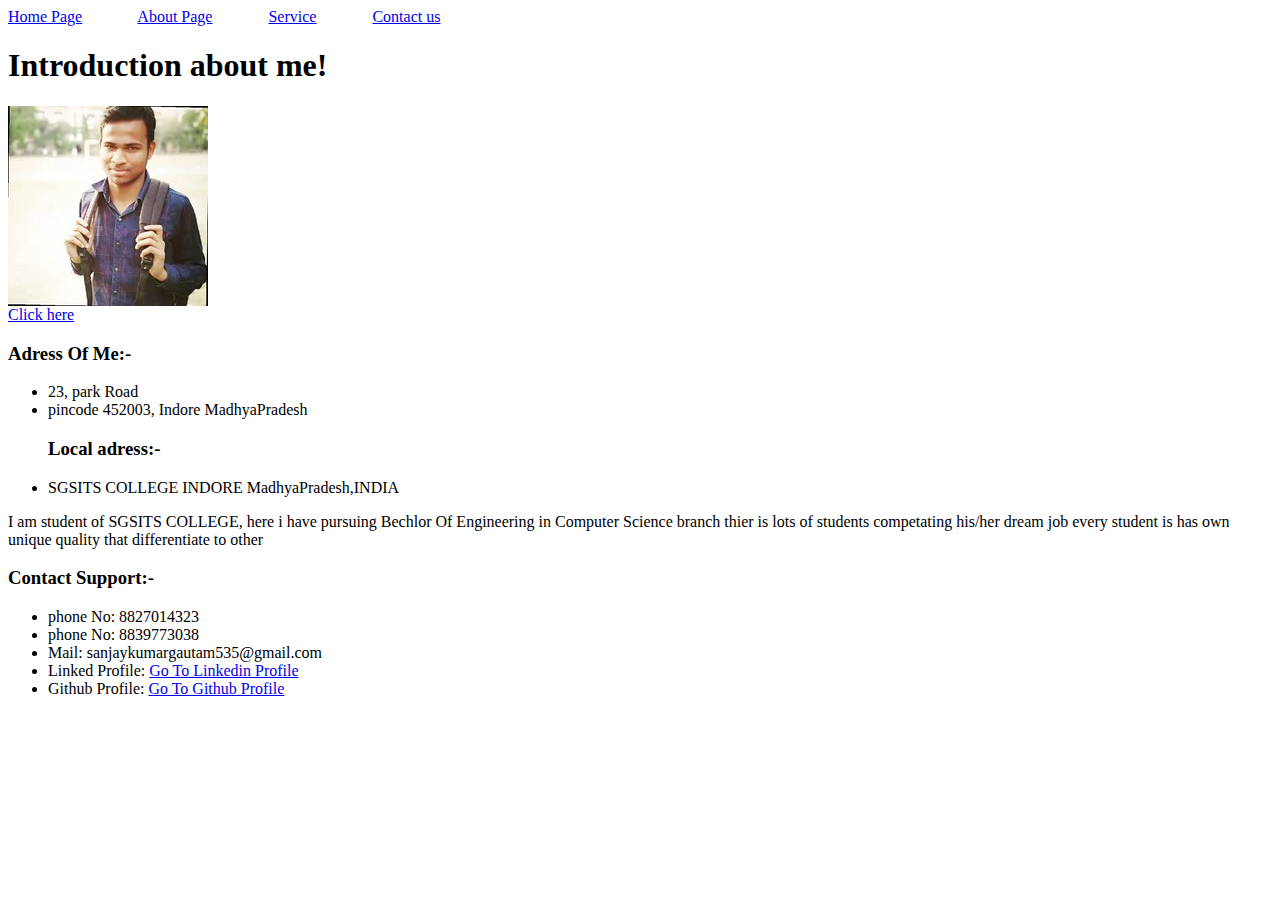
<file: web/about.html>
<html>
 <head>
  <title>About me</title>
 </head>

 <body>

    <a href="about.html">Home Page</a>
	&nbsp;&nbsp;&nbsp;&nbsp;&nbsp;&nbsp;&nbsp;&nbsp;&nbsp;&nbsp;&nbsp;&nbsp;
	<a href="https://www.linkedin.com/in/sanjay-gautam-1a6795148/">About Page</a>
	&nbsp;&nbsp;&nbsp;&nbsp;&nbsp;&nbsp;&nbsp;&nbsp;&nbsp;&nbsp;&nbsp;&nbsp;
	<a href="service.html">Service</a>
	&nbsp;&nbsp;&nbsp;&nbsp;&nbsp;&nbsp;&nbsp;&nbsp;&nbsp;&nbsp;&nbsp;&nbsp;
	<a href="contact.html">Contact us</a>
 
  <h1>Introduction about me!</h1>
  <img src="myimage.jpg" alt="#"/>
   <br>
   <a href="myimage.jpg">Click here</a>
   <h3>Adress Of Me:-</h3>
 <ul>
  <li>23, park Road</li>
  <li>pincode 452003, Indore MadhyaPradesh</li>
  <h3>Local adress:-</h3>
  <li>SGSITS COLLEGE INDORE MadhyaPradesh,INDIA</li>
 </ul>
  <p>I am student of SGSITS COLLEGE, here i have pursuing Bechlor Of Engineering in Computer Science branch thier is lots of students competating his/her dream job every student is has own unique quality that differentiate to other </p>
  <h3>Contact Support:-</h3>
   <ul>
	<li>phone No: 8827014323</li>
	<li>phone No: 8839773038</li>
	<li>Mail: sanjaykumargautam535@gmail.com</li>
	<li>Linked Profile: <a href="www.linkedin.com/in/sanjaygautam535">Go To Linkedin Profile</a></li>
	<li>Github Profile: <a href="https://github.com/sanjay535">Go To Github Profile</a></li>
 
 </ul>

 
 </body>
</html>
</file>
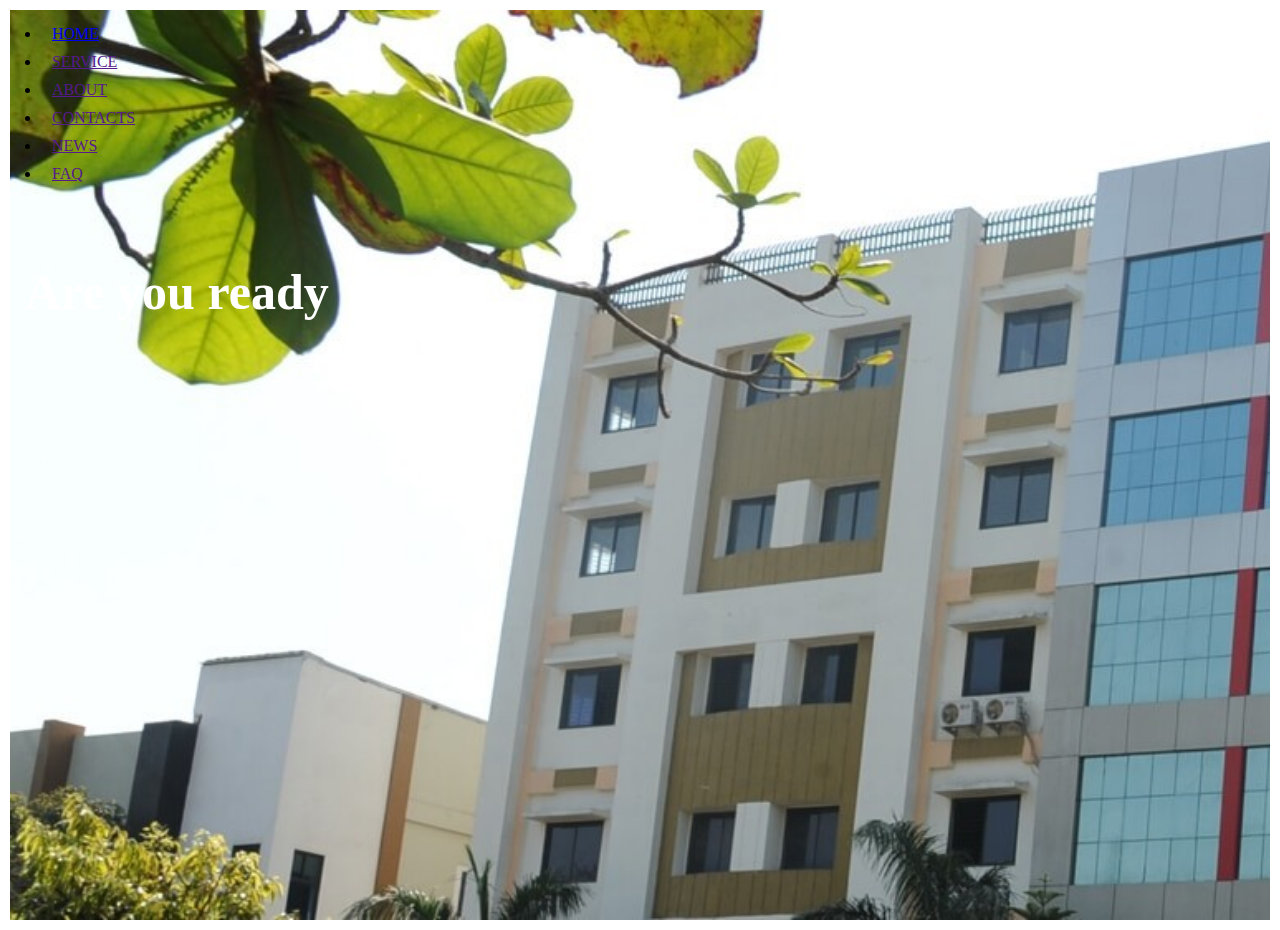
<file: web/afterloading.html>
<html>
<head>
<title>Business Website</title>
<link href="web.css" rel="stylesheet" type="text/css">
</head>

<body>
  <header>
  <div>
   <table class="main-nav" align="center">
    <tr>
     <li class="active"> <a href="F:/TecnosoftProject/java78/WebApp_MVC/web/LoginForm.html">HOME</a> </li>
    <li> <a href="">SERVICE</a> </li>
     <li> <a href="">ABOUT</a> </li>
    <li> <a href="">CONTACTS</a> </li>
   <li> <a href="">NEWS</a> </li>
    <li> <a href="">FAQ</a> </li>
    </tr>
   </table>
 </div>

    <div class="hero">
     <h1>Are you ready ? </h1>
     
     </div>

  </header>
</body>
</html>
</file>
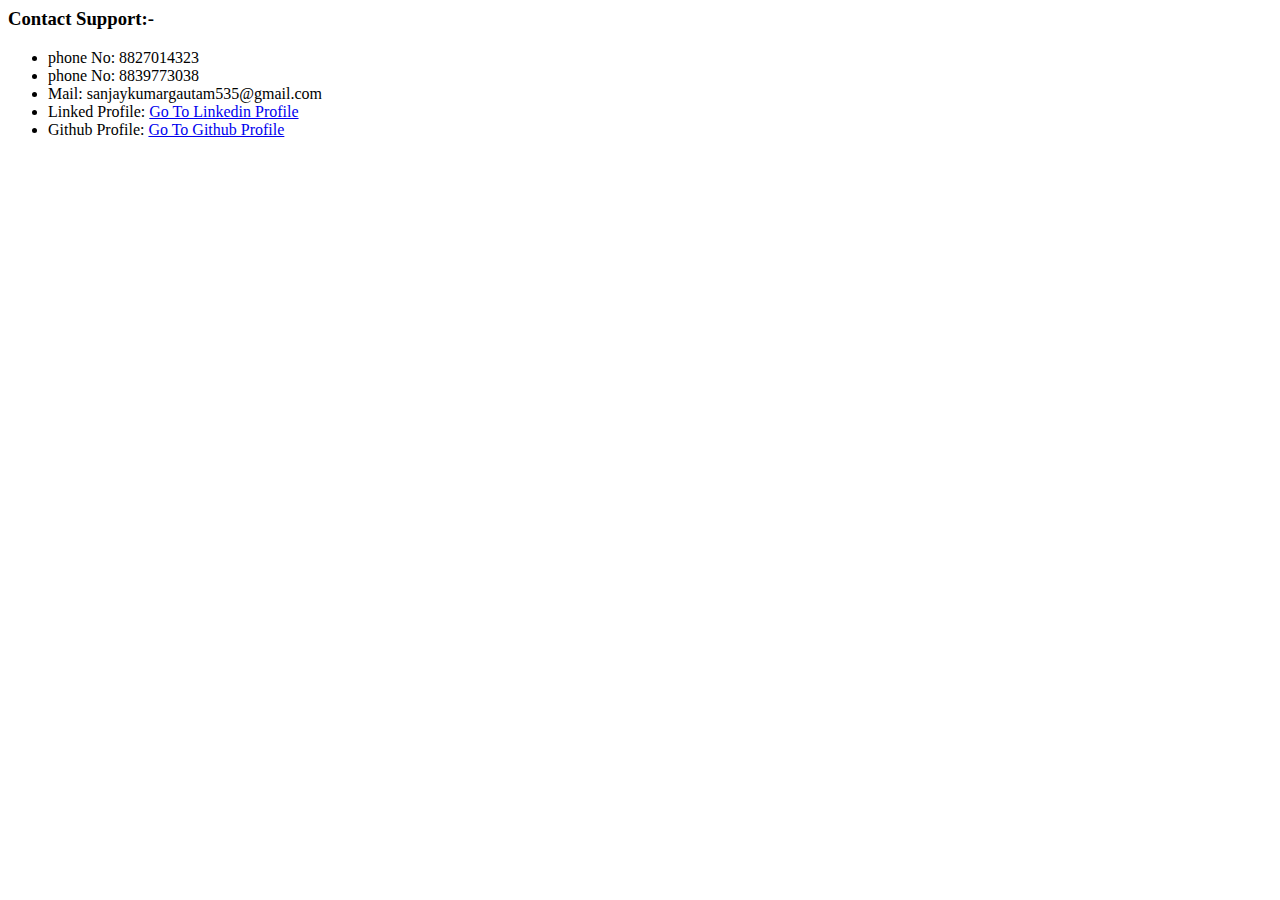
<file: web/contact.html>
<html>
 <head>
  <title>Contact Detail Of me</title>
 </head>

 <body>

  <h3>Contact Support:-</h3>
 <ul>
  <li>phone No: 8827014323</li>
  <li>phone No: 8839773038</li>
  <li>Mail: sanjaykumargautam535@gmail.com</li>
  <li>Linked Profile: <a href="www.linkedin.com/in/sanjaygautam535">Go To Linkedin Profile</a></li>
  <li>Github Profile: <a href="https://github.com/sanjay535">Go To Github Profile</a></li>
 
 </ul>
  </body>
</html>
</file>
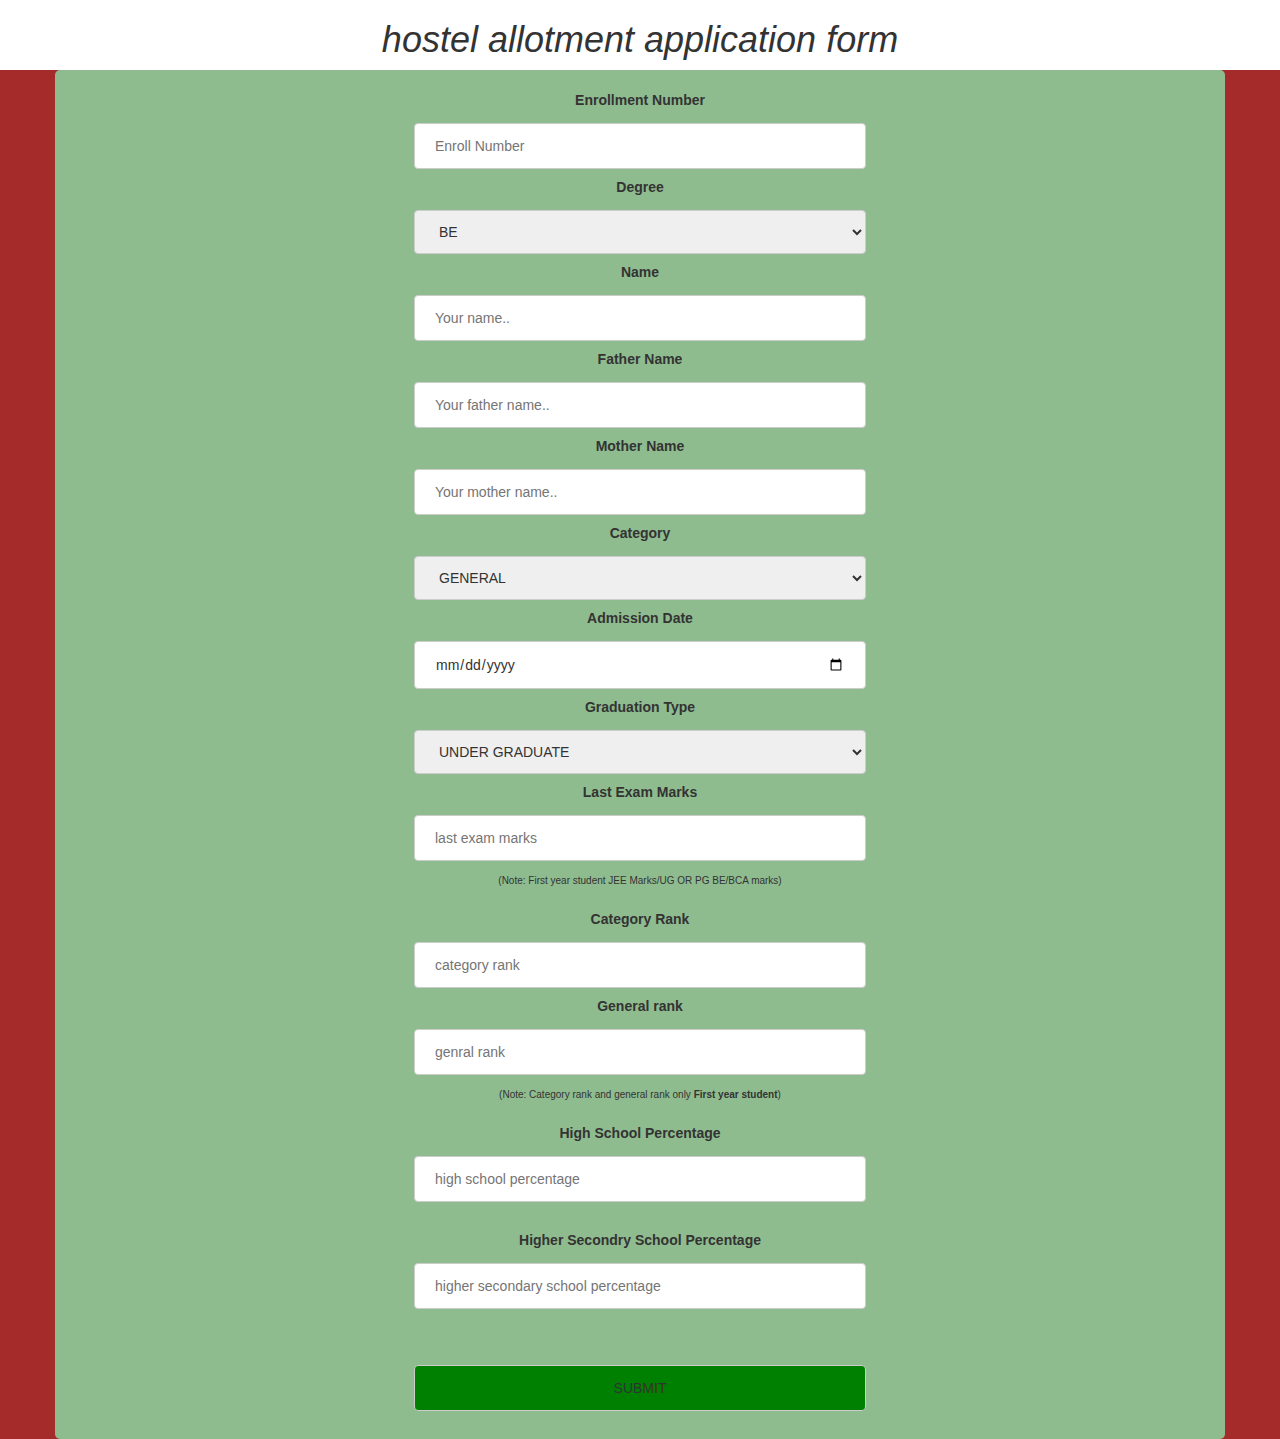
<file: web/form.html>
<!DOCTYPE html>
<html lang="en">
<head>
  <title>application form</title>
  <meta charset="utf-8">
  <meta name="viewport" content="width=device-width, initial-scale=1">
  <link rel="stylesheet" href="https://maxcdn.bootstrapcdn.com/bootstrap/3.3.7/css/bootstrap.min.css">
  <link rel="stylesheet" href="F:/TecnosoftProject/DBMS/web/datecss.css">
  
  <script src="https://ajax.googleapis.com/ajax/libs/jquery/3.3.1/jquery.min.js"></script>
  <script src="F:\TecnosoftProject\DBMS\web\datesc.js"></script>
  
  <script src="https://maxcdn.bootstrapcdn.com/bootstrap/3.3.7/js/bootstrap.min.js"></script>
<style>
body {
  font-family: Arial;
}
button{
    width: 40%;
    padding: 12px 20px;
    margin: 8px 0;
    display: block;
    border: 1px solid #ccc;
    border-radius: 4px;
    box-sizing: border-box;
    
}

input[type=text], select  {
    width: 40%;
    padding: 12px 20px;
    margin: 8px 0;
    display: block;
    border: 1px solid #ccc;
    border-radius: 4px;
    box-sizing: border-box;
}

input[type=number], select  {
    width: 40%;
    padding: 12px 20px;
    margin: 8px 0;
    display: block;
    border: 1px solid #ccc;
    border-radius: 4px;
    box-sizing: border-box;
}
input[type=date], select  {
    width: 40%;
    padding: 12px 20px;
    margin: 8px 0;
    display: block;
    border: 1px solid #ccc;
    border-radius: 4px;
    box-sizing: border-box;
}

input[type=submit] {
    width: 40%;
    background-color: #4CAF50;
    color: white;
    padding: 14px 20px;
    margin: 8px 0;
    border: none;
    border-radius: 4px;
    cursor: pointer;
}

input[type=submit]:hover {
    background-color: #45a049;
}

div.container {
    border-radius: 5px;
    background-color: #f2f2f2;
    padding: 20px;
}
</style>
</head>
<body>
<script>
            function check()
            {
            if(frm.enrollno.value==="" || frm.name.value==="" || frm.fname.value===""|| frm.mname.value===""||frm.lem.value===0||frm.catrank.value===0||frm.genrank.value===0||frm.high.value===0||frm.higher.value===0)
           
            alert("input field is required");
             else
              
         alert("Form submit successfully");
         
           
            }
     
        </script>

<h1 align="center"><i>hostel allotment application form</i></h1>
<form action="formcode.jsp" name="frm" style="background-color: brown; ">
    <div class="container" align="center" style="background-color: darkseagreen">
    <label for="fname"> Enrollment Number</label>
    <input type="text" id="eroll" name="enrollno" placeholder="Enroll Number">
       <label>Degree</label>
     <select  name="degree">
      <option value="BE">BE</option>
      <option value="ME">ME</option>
      <option value="MCA">MCA</option>
      <option value="phd">phd</option>
    </select>
    
    <label> Name</label>
    <input type="text" id="name" name="name" placeholder="Your name..">

    <label>Father Name</label>
    <input type="text" id="fname" name="fname" placeholder="Your father name..">
    <label>Mother Name</label>
    <input type="text" id="mname" name="mname" placeholder="Your mother name..">
    <label>Category</label>
    <select  name="category">
      <option value="GENERAL">GENERAL</option>
      <option value="OBC">OBC</option>
      <option value="SC">SC</option>
      <option value="ST">ST</option>
    </select>
    <label>Admission Date</label>
  
  <input type="date" name="adate">

    <label>Graduation Type</label>
    <select id="country" name="gt">
      <option value="UNDER GRADUATE">UNDER GRADUATE</option>
      <option value="POST GRADUATE">POST GRADUATE</option>
      
    </select>
    <label>Last Exam Marks</label>
    <input type="number" id="lemark" name="lem" placeholder="last exam marks">
   <font size="1">(Note: First year student JEE Marks/UG OR PG BE/BCA marks)</font><br><br>
   
   <label>Category Rank</label>
    <input type="number" id="catr" name="catrank" placeholder="category rank">
  <label>General rank</label>
    <input type="number" id="genr" name="genrank" placeholder="genral rank">
    <font size="1">(Note: Category rank and general rank only <b>First year student</b>)</font><br/><br>
  
  <label>High School Percentage</label>
    <input type="number" id="hmark" name="high" placeholder="high school percentage"><br>
    
  <label>Higher Secondry School Percentage</label>
    <input type="number" id="hsmark" name="higher" placeholder="higher secondary school percentage">
 
    <br><br><button type="submit" value="submit" onclick="check()" style="background-color: green">SUBMIT</button>
  
</div>
</form>
</body>
</html>
</file>
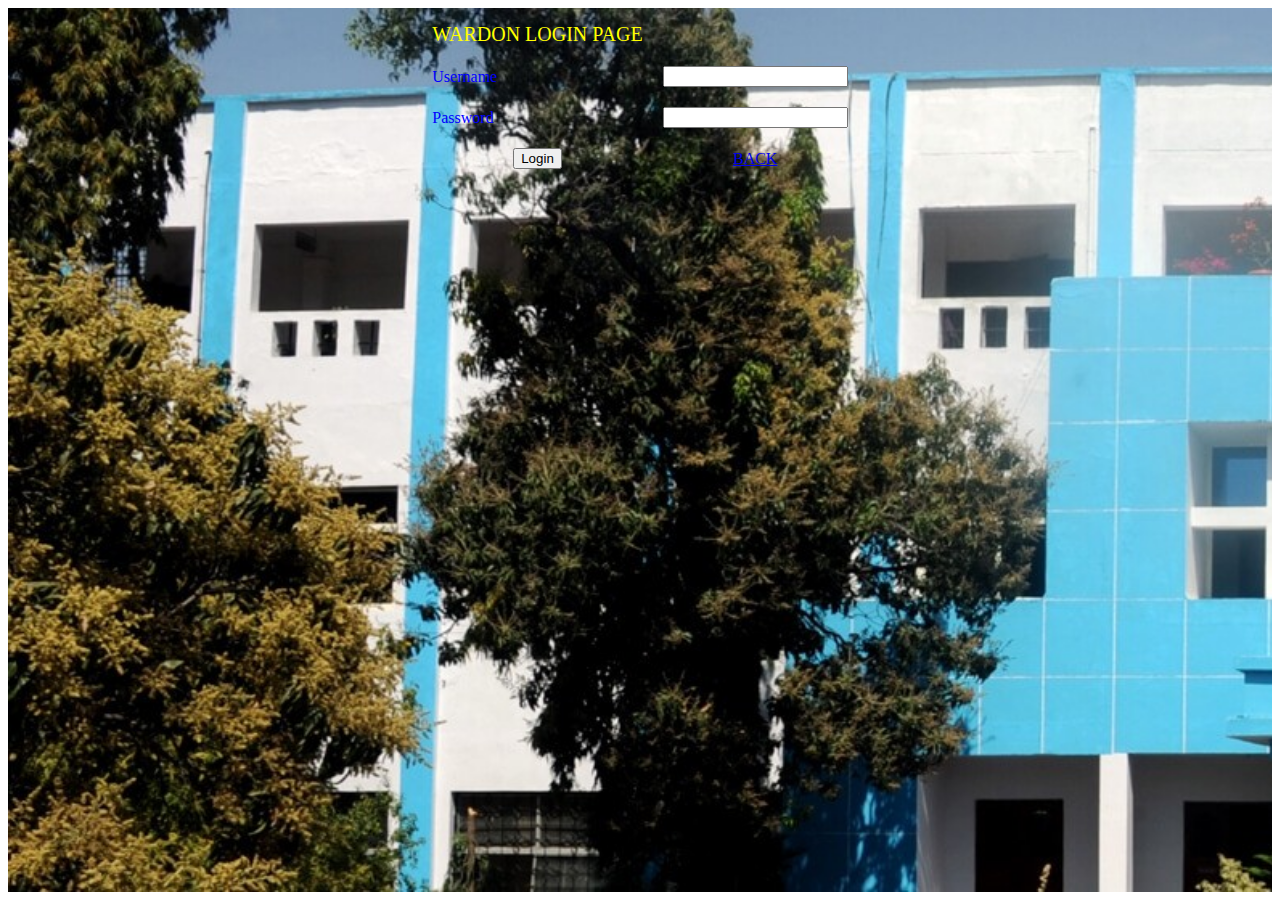
<file: web/wardan.html>
<html>
    
    <style>
        
        header
        {
           background-size: cover;
           background-image:url(sg3.jpg);
           height: 100%;
           
        }
        .colortheme
        {
            font-size:20px;
            color:yellow;
        }
        .anytheme
        {
            color:blue;
            
        }
        .redtheme
        {
            
            color:red;
        }
   </style> 
    <body bgcolor="white">
        <script>
    function check()
    {

            
            
            if(frm.id.value==0)
            {
            alert('Id is required');
            return;
            }
          
            if(frm.pass.value==0){
                alert("password is erequired");
            return;}
        
    }
    </script>

        <header>
        <form action="wardancode.jsp" name="frm">
           
        <table class="anytheme" border="0" cellpadding="5" cellspacing="10" align="center" style="top: 0px">
            <tr align="center">
                 <td class="colortheme">WARDON LOGIN PAGE</td> 
          
                
            </tr>
             <tr>
                 <td class="anytheme">Username</td> 
                <td><input type="text" name="id"></td>
                
             <tr>
                 <td class="anytheme"> Password</td> 
                <td><input type="password" name="pass"></td>
                
             <tr align="center">
                 <td><button type="submit" onclick="check()">Login</button></td>
                 <td><a href="home.jsp">BACK</a></td>
            </tr>
        </table>
       </form>
            </header>
        </body>
    </html>
</file>
<file: web/web.css>
*{
	
margin:0;
padding:5px;

}

h1
{
   
	font-size: 50px;
	color: white;
}

header
{

 background-image: url(sg2.jpg);
  height: 100vh;
  background-size: cover;
  /*background-position: center;*/
}
.main-nav
 {
  
   list-style= grid-row-gap: ;
   margin-top:50px;
    color: black;
 }

 .main-nav li
 {

 	/*display:inline-block;*/
 }

 .main-nav li.active a
 {

 	border:1px solid white;
    color: red;
 }

 .main-nav li a:hover
 {

border:1px solid white;

 }

 .btn-two
 {
 font-family: "Roboto" , sans-serif;

 }
 .btn-two:hover
 {

 	background-color: white;
 }
</file>
